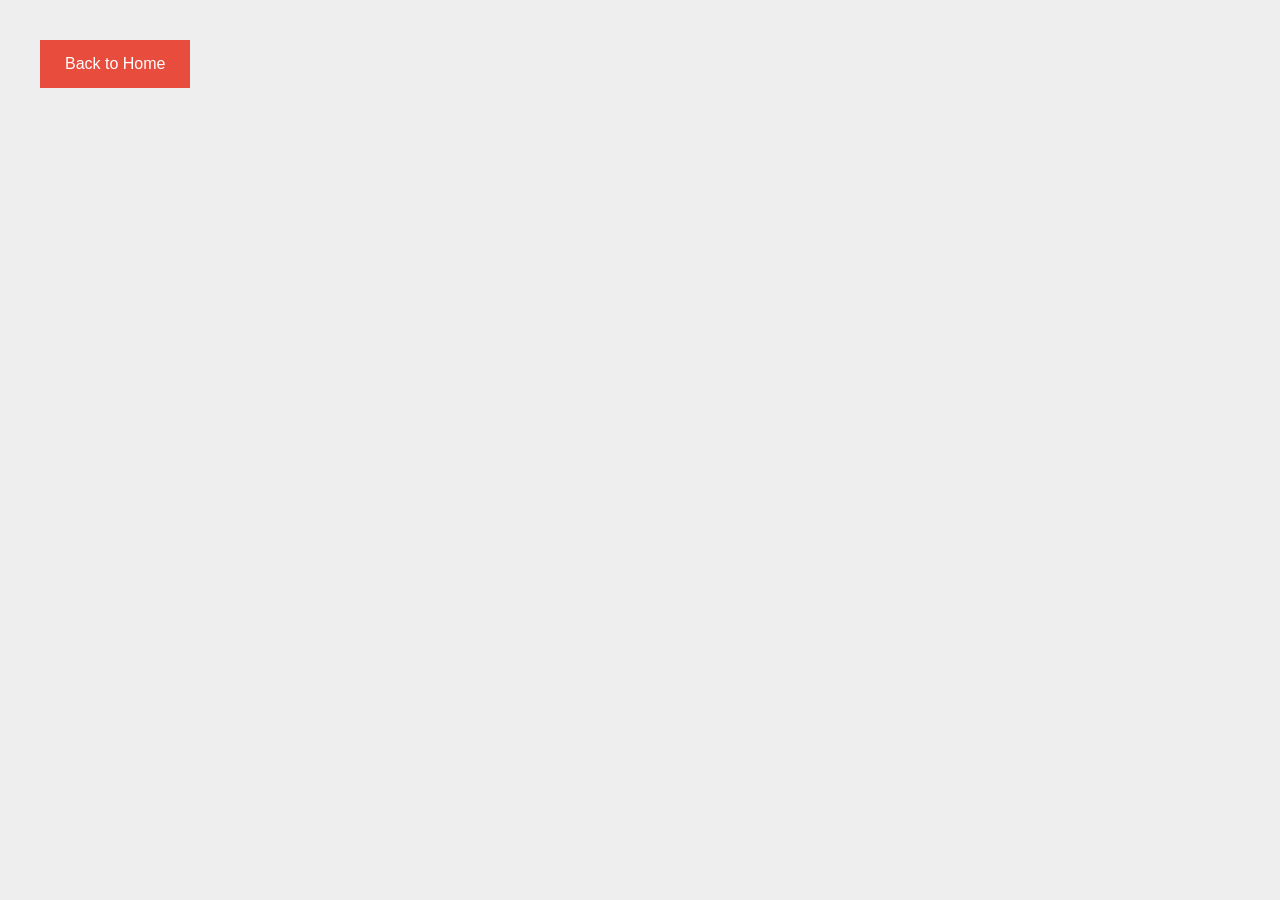
<file: assignment 3/back.html>
<!DOCTYPE html>
<html>
<head>
    <title>Alec's Grand-reopening Tech Store</title>
    <link rel="stylesheet" href="css/styles.css"> <!-- Link to the CSS stylesheet -->
</head>

<body>

<a class="backbtn" href="index.html">Back to Home</a> <!-- Back button to return to the home page -->

</body>
</html>
</file>
<file: assignment 3/css/styles.css>
/* border-box so padding does not break widths */
*{
    box-sizing: border-box;
}


/* body */
body{
    margin:0;
    font-family: Arial;
    background-color:#eeeeee;
}


/* header */
header{
    background-color:#ff0000;
    text-align:center;
    padding:20px;
}

header h1{
    color:white;
}


/* NAVBAR */

.topnav{
    list-style-type:none;
    margin:0;
    padding:0;
    background-color:#333;
    overflow:hidden;
}

.topnav li{
    float:left;
}

.topnav li a{
    display:block;
    color:white;
    padding:14px 20px;
    text-decoration:none;
}

.topnav li a:hover{
    background-color:#111;
}

.active{
    background-color:#2c4c52;
}


/* LEFT-COLUMN */

.leftcol{
    float:left;
    width:25%;
    background-color:lightgray;
    padding:15px;
}


/* CATEGORY-LABEL */

.leftcol h2{
    background:black;
    color:white;
    padding:10px;
}


/* SIDE-NAV */

.sidenav{
    list-style-type:none;
    padding:0;
}

.sidenav li a{
    display:block;
    padding:8px;
    text-decoration:none;
    color:black;
}

.sidenav li a:hover{
    background-color:#ccc;
}



/* RIGHT-COLUMN */

.rightcol{
    float:left;
    width:75%;
    background-color:white;
    padding:15px;
}



/* GALLERY BOX */

.gallery{ /* reference for overflow hidden: w3schools.com/css/css_overflow.asp kept messing the borders up*/
    float:left;
    width:250px;
    height:400px;
    border:1px solid gray;
    border-radius:10px;
    margin:10px;
    text-align:center;
    overflow:hidden; 
}


/* HOVER BORDER */

.gallery:hover{
    border-color:red;
}


/* IMAGE */

.gallery img{
    height:250px;
    width:auto;
}


/* TITLE SPACING */

.gallery h3{    /*w3schools.com/css/css_text.asp <--credit reference for text styling */
    margin:10px;
}


/* DESCRIPTION SPACING */

.gallery p{
    margin:10px;
}



/* CLEARFIX */

.clearfix{
    clear:both;  /* w3schools.com/css/css_float_clear.asp */
}



/* FOOTER */

footer{
    background-color:gray;
    color:darkgray;
    text-align:left;
    padding:20px;
}

/* Back Button */

.backbtn{
    display:inline-block;
    background-color:#e74c3c;
    color:white;
    padding:15px 25px;
    text-decoration:none; /* had to get reference due to styling conflicts w3schools.com/text_decoration.asp */
    margin:40px;
}

.backbtn:hover{
    background-color:#c0392b;
}
</file>
